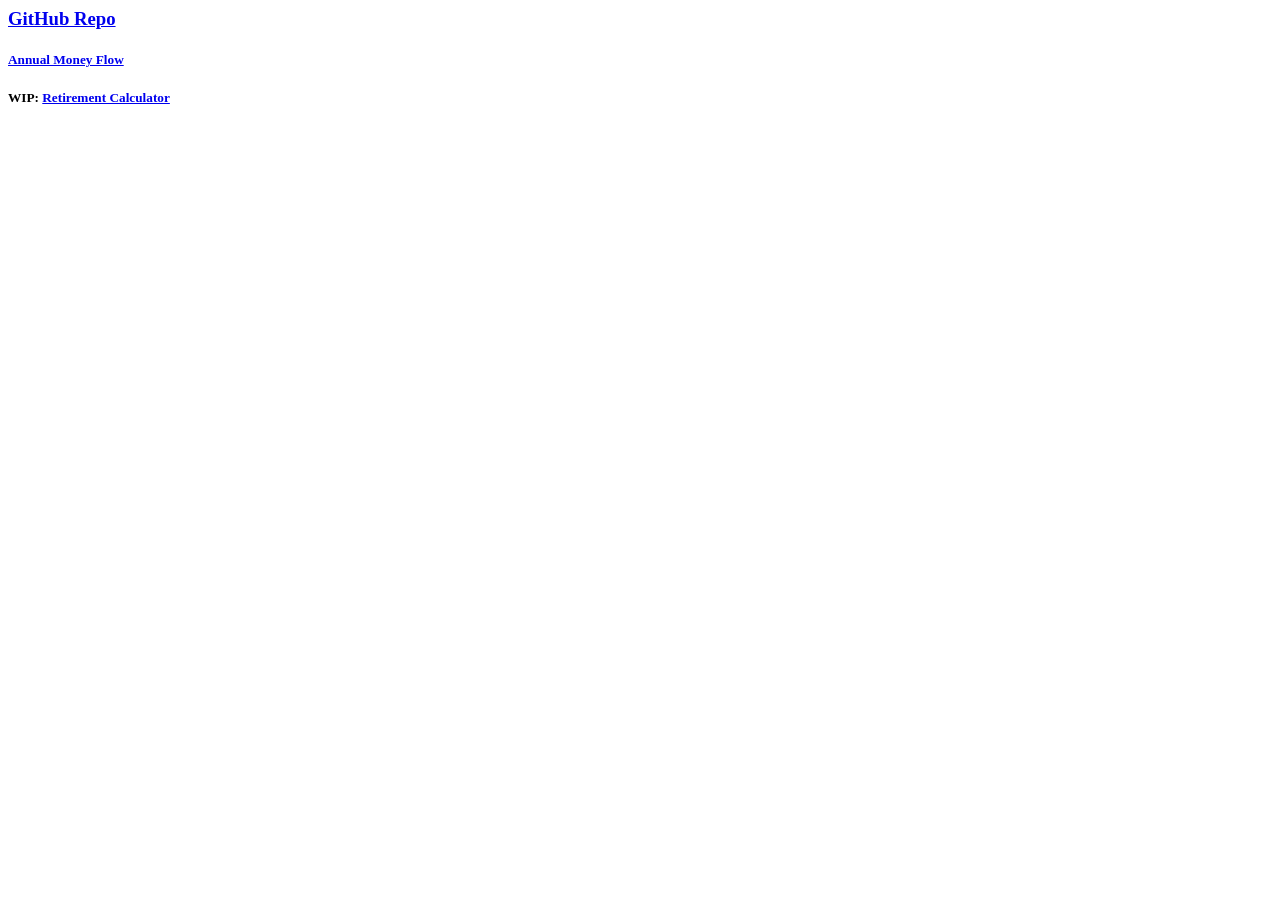
<file: docs/index.html>
<html>

<head>
    <title>Finance Tools</title>
</head>

<body>
    <h3><a href="https://github.com/kramercat/finance">GitHub Repo</a></h3>
    <h5><a href="d3js/moneyflow/index.html">Annual Money Flow</a></h5>
    <h5>WIP: <a href="calculator/calculator.html">Retirement Calculator</a></h5>
</body>

</html>
</file>
